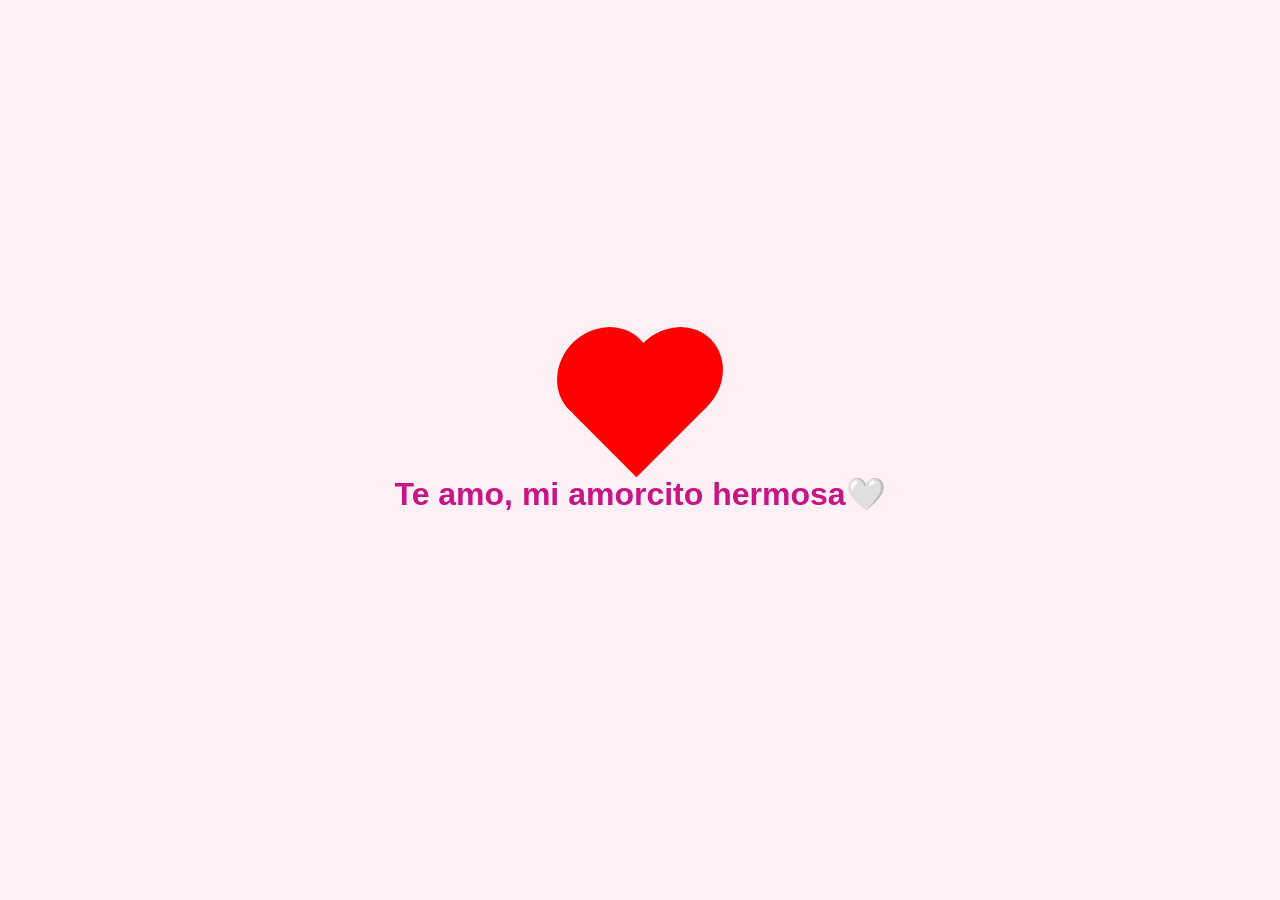
<file: index.html>
<!DOCTYPE html>
<html lang="es">
<head>
  <meta charset="UTF-8">
  <title>Te Amo</title>
  <link rel="stylesheet" href="style.css">
</head>
<body>
    <div class="corazon"></div>
    <h1>Te amo, mi amorcito hermosa🤍</h1>
    
</body>
</html>
</file>
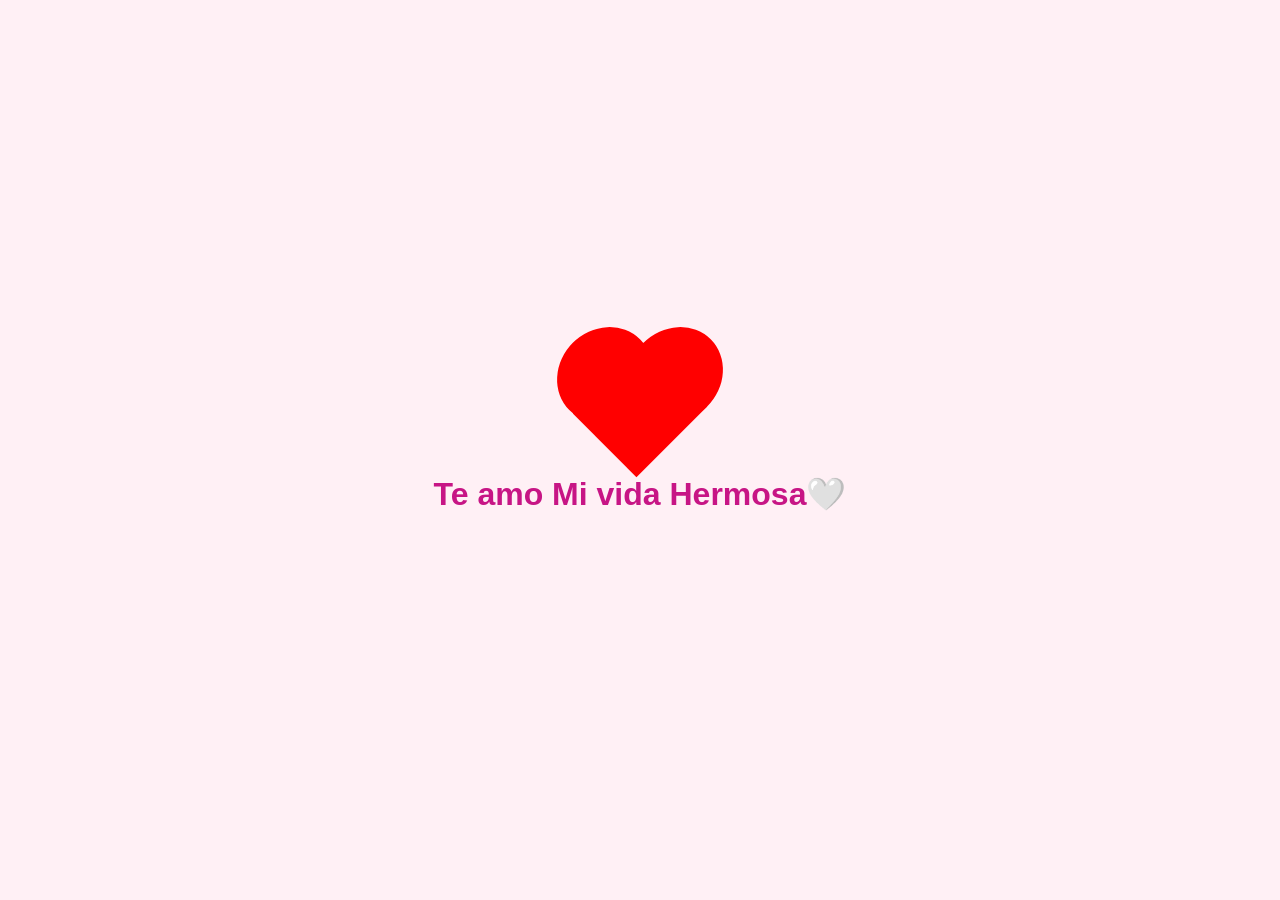
<file: index.html.html>
<!DOCTYPE html>
<html lang="es">
<head>
  <meta charset="UTF-8">
  <title>Te Amo</title>
  <link rel="stylesheet" href="style.css">
</head>
<body>
    <div class="corazon"></div>
    <h1>Te amo Mi vida Hermosa🤍    </h1>
    
</body>
</html>
</file>
<file: style.css>
body {
    background-color: #fff0f5;
    display: flex;
    flex-direction: column;
    justify-content: center;
    align-items: center;
    height: 100vh;
    margin: 0;
    font-family: 'Segoe UI', sans-serif;
  }
  
  h1 {
    color: #c71585;
    margin-top: 20px;
  }
  
  .corazon {
    position: relative;
    width: 100px;
    height: 90px;
    background: red;
    transform: rotate(-45deg);
    animation: latir 1s infinite;
  }
  
  .corazon::before,
  .corazon::after {
    content: "";
    position: absolute;
    width: 100px;
    height: 90px;
    background: red;
    border-radius: 50%;
  }
  
  .corazon::before {
    top: -50px;
    left: 0;
  }
  
  .corazon::after {
    left: 50px;
    top: 0;
  }
  
  @keyframes latir {
    0%, 100% { transform: rotate(-45deg) scale(1); }
    50% { transform: rotate(-45deg) scale(1.2); }
  }
</file>
